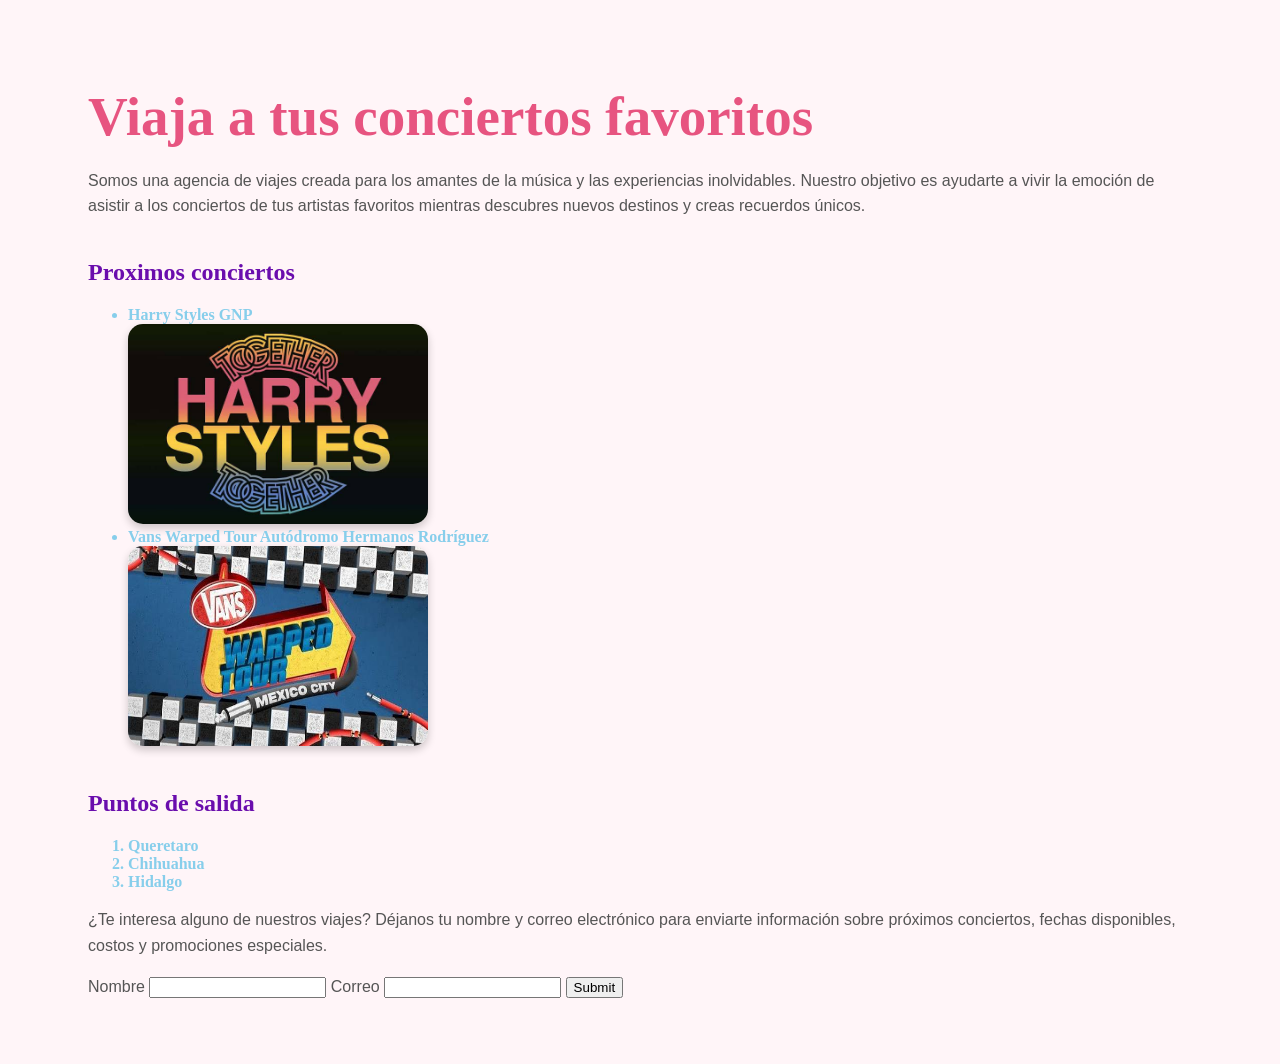
<file: index.html>
<!DOCTYPE html>
<html>
    <head>
        <title>Viajes Pop</title>
        <link rel="stylesheet" href="style.css">
    </head>
    <body>
        <h1>Viaja a tus conciertos favoritos</h1>
        <p>
            Somos una agencia de viajes creada para los amantes de la música y las experiencias inolvidables. Nuestro objetivo es ayudarte a vivir la emoción de asistir a los conciertos de tus artistas favoritos mientras descubres nuevos destinos y creas recuerdos únicos.
        </p>
        <h2>Proximos conciertos</h2>
        <ul>
        
        <li><a href="https://www.ticketmaster.com.mx/harry-styles-boletos/artist/2366444"> Harry Styles GNP</a></li>
        <img src="Harry.png" alt="Nombre del tour de Harry Styles">
        <li><a href="https://www.ticketmaster.com.mx/vans-warped-tour-boletos/artist/807329"> Vans Warped Tour Autódromo Hermanos Rodríguez</a></li>
        <img src="vans.png" alt="Cartel del festival en mexico">     
        </ul>
        <h2>Puntos de salida</h2>
        <ol>
            <li><a href="Queretaro.html"> Queretaro</a></li>
            <li><a href="Chihuahua.html"> Chihuahua</a></li>
            <li><a href="Hidalgo.html"> Hidalgo</a></li>
        </ol>
        <p>
            ¿Te interesa alguno de nuestros viajes? Déjanos tu nombre y correo electrónico para enviarte información sobre próximos conciertos, fechas disponibles, costos y promociones especiales.
        </p>
        <form>
            <p>
                Nombre
                <input type="text">
                Correo 
                <input type="email">
                <input type="submit">
            </p>
        </form>
    </body>

</html>
</file>
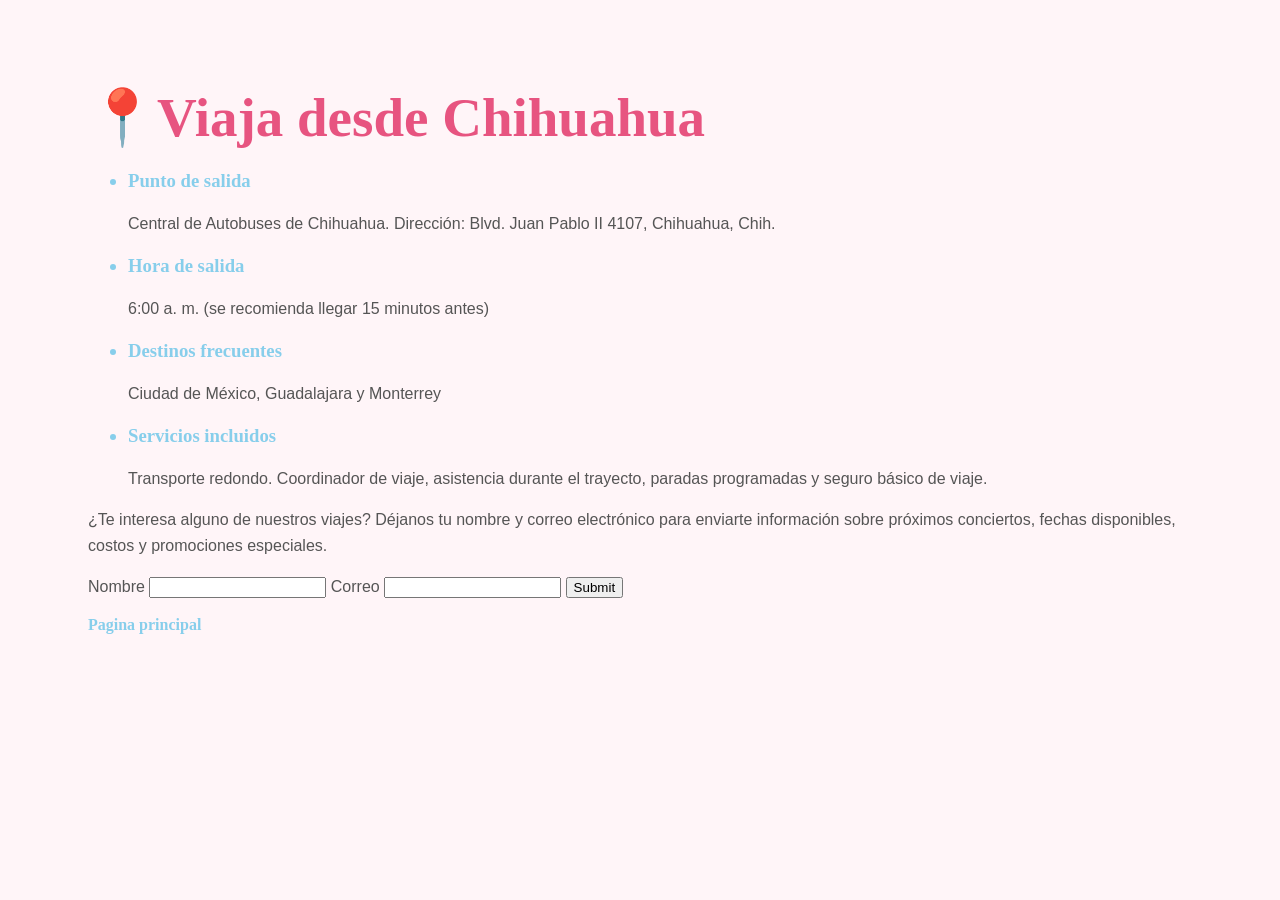
<file: Chihuahua.html>
<!DOCTYPE html>
<html>
    <head>
        <title>Chihuahua</title>
        <link rel="stylesheet" href="style.css">
    </head>
    <body>
        <h1>📍Viaja desde Chihuahua</h1>
        <ul>
        <h3><li>Punto de salida</li></h3>
            <p>Central de Autobuses de Chihuahua. Dirección: Blvd. Juan Pablo II 4107, Chihuahua, Chih.</p>
        <h3><li>Hora de salida </li></h3>
            <p>6:00 a. m. (se recomienda llegar 15 minutos antes) </p>
        <h3><li>Destinos frecuentes</li></h3>
            <p>Ciudad de México, Guadalajara y Monterrey</p>
        <h3><li>Servicios incluidos</li></h3>
            <p>Transporte redondo.
Coordinador de viaje, asistencia durante el trayecto, paradas programadas y seguro básico de viaje.</p>
        </ul>
        <p>
            ¿Te interesa alguno de nuestros viajes? Déjanos tu nombre y correo electrónico para enviarte información sobre próximos conciertos, fechas disponibles, costos y promociones especiales.
        </p>
        <form>
            <p>
                Nombre
                <input type="text">
                Correo 
                <input type="email">
                <input type="submit">
            </p>
        </form>
        <a href="index.html"> Pagina principal </a>
    </body>

</html>
</file>
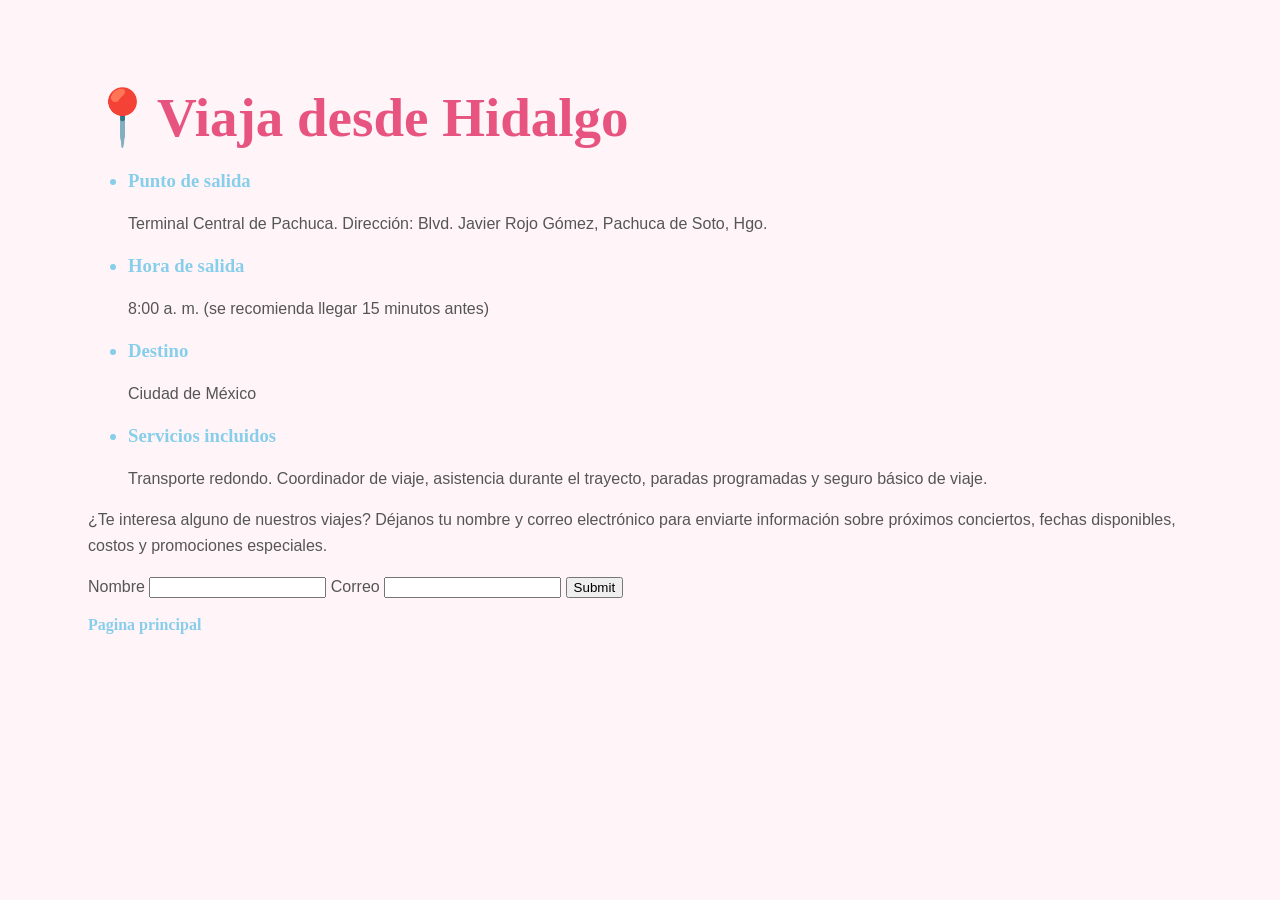
<file: Hidalgo.html>
<!DOCTYPE html>
<html>
    <head>
        <title>Hidalgo</title>
        <link rel="stylesheet" href="style.css">
    </head>
    <body>
        <h1>📍Viaja desde Hidalgo</h1>
        <ul>
        <h3><li>Punto de salida</li></h3>
            <p>Terminal Central de Pachuca. Dirección: Blvd. Javier Rojo Gómez, Pachuca de Soto, Hgo.</p>
        <h3><li>Hora de salida </li></h3>
            <p>8:00 a. m. (se recomienda llegar 15 minutos antes) </p>
        <h3><li>Destino</li></h3>
            <p>Ciudad de México</p>
        <h3><li>Servicios incluidos</li></h3>
            <p>Transporte redondo.
Coordinador de viaje, asistencia durante el trayecto, paradas programadas y seguro básico de viaje.</p>
        </ul>
        <p>
            ¿Te interesa alguno de nuestros viajes? Déjanos tu nombre y correo electrónico para enviarte información sobre próximos conciertos, fechas disponibles, costos y promociones especiales.
        </p>
        <form>
            <p>
                Nombre
                <input type="text">
                Correo 
                <input type="email">
                <input type="submit">
            </p>
        </form>
        <a href="index.html"> Pagina principal </a>
    </body>

</html>
</file>
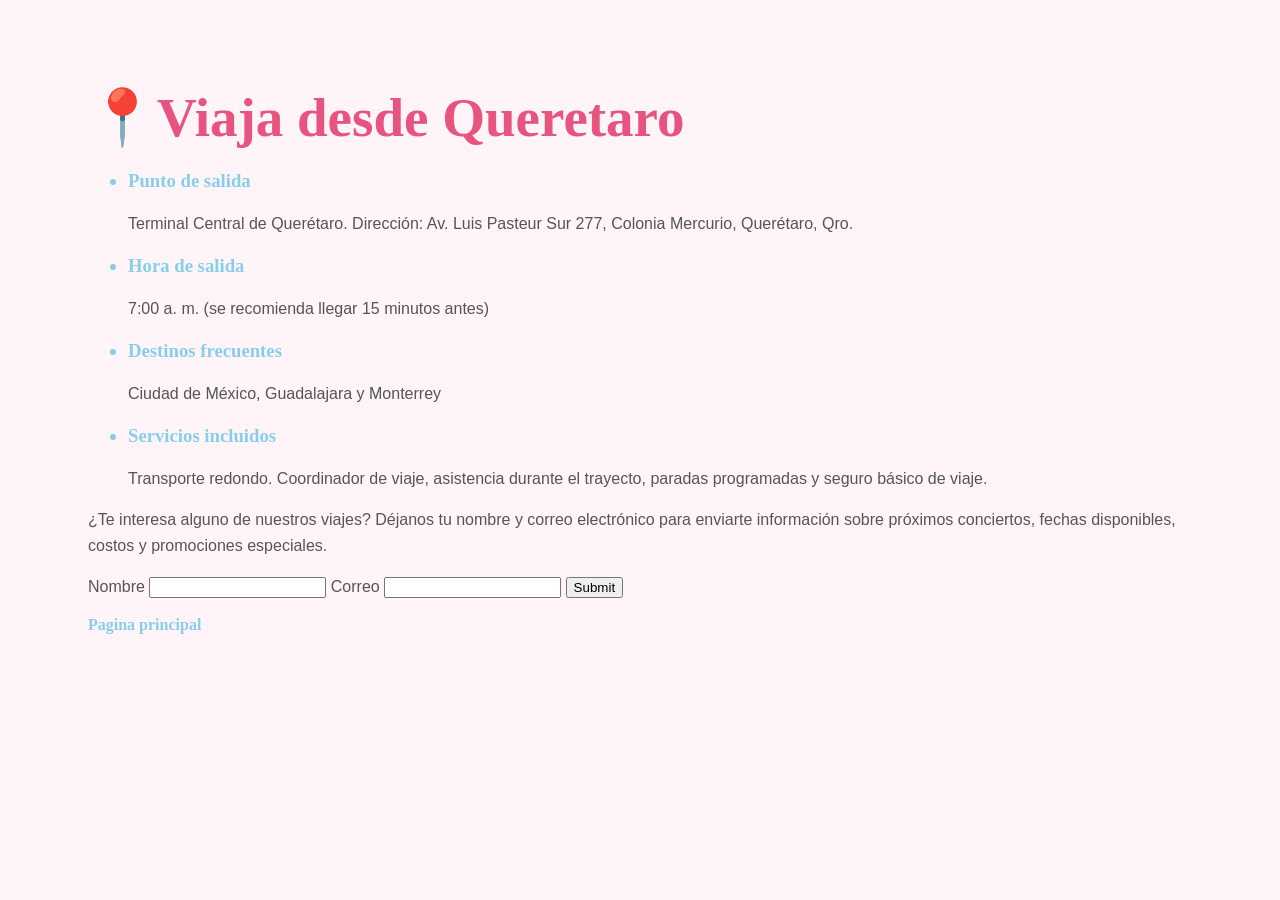
<file: Queretaro.html>
<!DOCTYPE html>
<html>
    <head>
        <title>Queretaro</title>
        <link rel="stylesheet" href="style.css">
    </head>
    <body>
        <h1>📍Viaja desde Queretaro</h1>
        <ul>
        <h3><li>Punto de salida</li></h3>
            <p>Terminal Central de Querétaro. 
            Dirección: Av. Luis Pasteur Sur 277, Colonia Mercurio, Querétaro, Qro. </p>
        <h3><li>Hora de salida </li></h3>
            <p>7:00 a. m. (se recomienda llegar 15 minutos antes) </p>
        <h3><li>Destinos frecuentes</li></h3>
            <p>Ciudad de México, Guadalajara y Monterrey</p>
        <h3><li>Servicios incluidos</li></h3>
            <p>Transporte redondo.
Coordinador de viaje, asistencia durante el trayecto, paradas programadas y seguro básico de viaje.</p>
        </ul>
        <p>
            ¿Te interesa alguno de nuestros viajes? Déjanos tu nombre y correo electrónico para enviarte información sobre próximos conciertos, fechas disponibles, costos y promociones especiales.
        </p>
        <form>
            <p>
                Nombre
                <input type="text">
                Correo 
                <input type="email">
                <input type="submit">
            </p>
        </form>
        <a href="index.html"> Pagina principal </a>
    </body>

</html>
</file>
<file: style.css>
body{
    padding: 40px 80px;
    background-color: #FFF5F8;
}
h1 {
    color: #E75480;
    font-family: Verdana;
    margin-bottom: 20px;
    font-size: 55px;
}
p {
    color: #555555;
    line-height: 1.6;
    font-family: Arial;
    
}
h2 {
    color: #6A0DAD;
    font-family: Trebuchet MS;
    margin-top: 40px;
    margin-bottom: 20px;
}
li {
    color: skyblue;
    font-family: Tahoma;
    text-decoration: none;
    font-weight: bold;
}
a {
    color: skyblue;
    font-family: Tahoma;
    text-decoration: none;
    font-weight: bold;
}
img{
    width: 300px;
    height: 200px;
    border-radius: 15px;
    box-shadow: 0px 4px 8px rgba(0,0,0,0.2);
}
</file>
